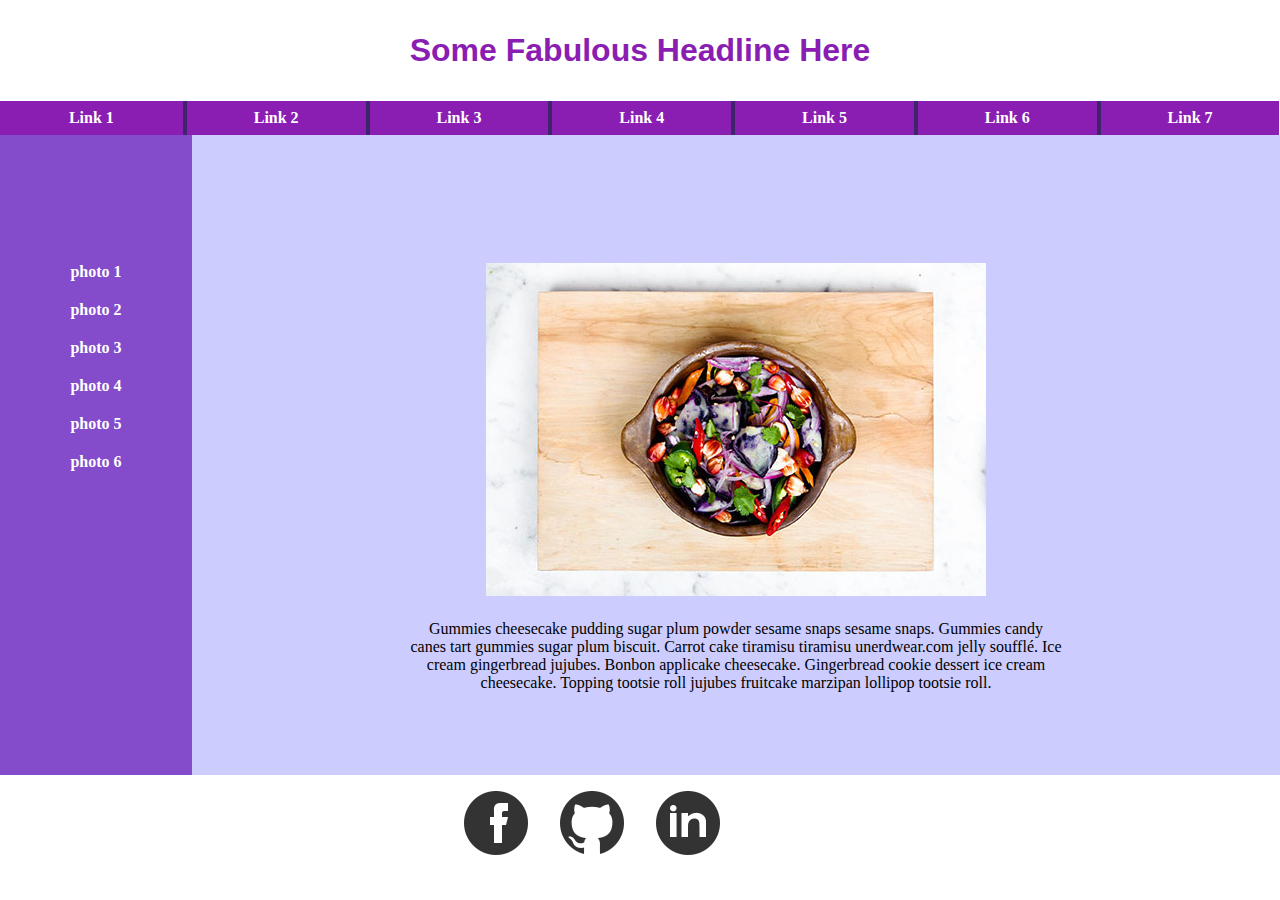
<file: index.html>
<!DOCTYPE html>
<html lang="en">
<head>
  <meta charset="utf-8" />
  <title>Week 4 Class Work</title>
  <link rel="stylesheet" href="./styles/stylesheet.css">
</head>
<body>
  <header>
    <h1>Some Fabulous Headline Here</h1>
    <nav>
      <ul>
        <li><a href="#">Link 1</a></li>
        <li><a href="#">Link 2</a></li>
        <li><a href="#">Link 3</a></li>
        <li><a href="#">Link 4</a></li>
        <li><a href="#">Link 5</a></li>
        <li><a href="#">Link 6</a></li>
        <li><a href="#">Link 7</a></li>
      </ul>
    </nav>
  </header>
  <section>
      <nav class="vertnav">
        <ul>
            <li><a href="#">photo 1</a></li>
            <li><a href="#">photo 2</a></li>
            <li><a href="#">photo 3</a></li>
            <li><a href="#">photo 4</a></li>
            <li><a href="#">photo 5</a></li>
            <li><a href="#">photo 6</a></li>
        </ul>
      </nav>
      <article>
          <img src="images/bowl-veggies.jpg" alt="bowl of chopped veggies">
          <figcaption>Gummies cheesecake pudding sugar plum powder sesame snaps sesame snaps. Gummies candy canes tart gummies sugar plum biscuit. Carrot cake tiramisu tiramisu unerdwear.com jelly soufflé. Ice cream gingerbread jujubes. Bonbon applicake cheesecake. Gingerbread cookie dessert ice cream cheesecake. Topping tootsie roll jujubes fruitcake marzipan lollipop tootsie roll.</figcaption> 
      </article>  
  </section>
  <footer class="clearfloat cf">
    <ul>
        <li><img src="images/facebook.png" alt="share on facebook"></li>
        <li><img src="images/github.png" alt="share on github"></li>
        <li><img src="images/linked-in.png" alt="share on linked in"></li>
    </ul>
  </footer>
</body>
</html>
</file>
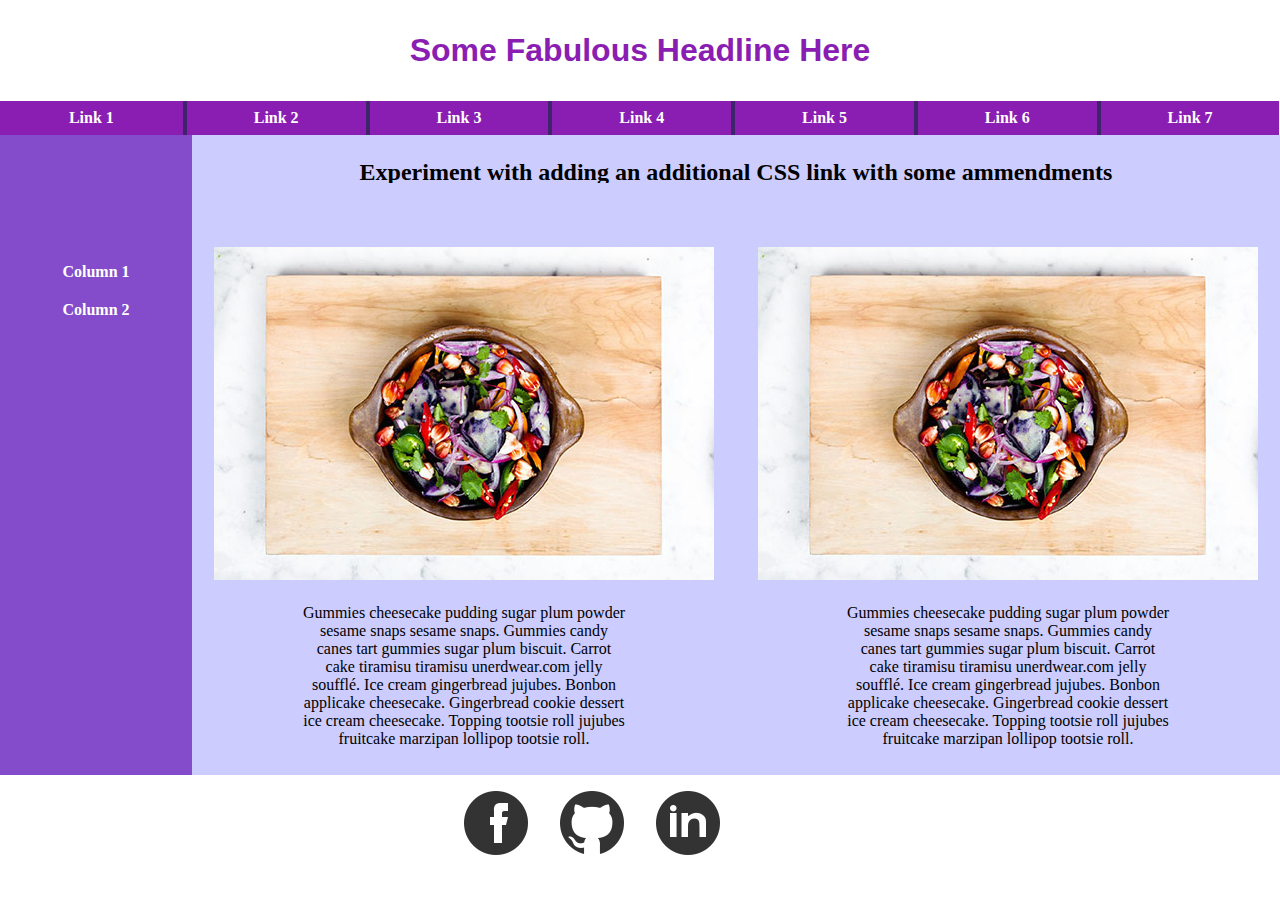
<file: page2.html>
<!DOCTYPE html>
<html lang="en">
<head>
  <meta charset="utf-8" />
  <title>Week 4 Class Work</title>
  <link rel="stylesheet" href="./styles/stylesheet.css">
  <link rel="stylesheet" href="./styles/stylesheet2.css">
</head>
<body>
  <header>
    <h1>Some Fabulous Headline Here</h1>
    <nav>
      <ul>
        <li><a href="#">Link 1</a></li>
        <li><a href="#">Link 2</a></li>
        <li><a href="#">Link 3</a></li>
        <li><a href="#">Link 4</a></li>
        <li><a href="#">Link 5</a></li>
        <li><a href="#">Link 6</a></li>
        <li><a href="#">Link 7</a></li>
      </ul>
    </nav>
  </header>
  <section>
      <nav class="vertnav">
        <ul>
            <li><a href="#">Column 1</a></li>
            <li><a href="#">Column 2</a></li>
        </ul>
      </nav>
      <!-- <section class="inner"> -->
        <h2>Experiment with adding an additional CSS link with some ammendments</h2>
        <article>
            <img src="images/bowl-veggies.jpg" alt="bowl of chopped veggies">
            <figcaption>Gummies cheesecake pudding sugar plum powder sesame snaps sesame snaps. Gummies candy canes tart gummies sugar plum biscuit. Carrot cake tiramisu tiramisu unerdwear.com jelly soufflé. Ice cream gingerbread jujubes. Bonbon applicake cheesecake. Gingerbread cookie dessert ice cream cheesecake. Topping tootsie roll jujubes fruitcake marzipan lollipop tootsie roll.</figcaption> 
        </article>  
        <article>
            <img src="images/bowl-veggies.jpg" alt="bowl of chopped veggies">
            <figcaption>Gummies cheesecake pudding sugar plum powder sesame snaps sesame snaps. Gummies candy canes tart gummies sugar plum biscuit. Carrot cake tiramisu tiramisu unerdwear.com jelly soufflé. Ice cream gingerbread jujubes. Bonbon applicake cheesecake. Gingerbread cookie dessert ice cream cheesecake. Topping tootsie roll jujubes fruitcake marzipan lollipop tootsie roll.</figcaption> 
        </article>  
      <!-- </section> -->
  </section>
  <footer class="clearfloat cf">
    <ul>
        <li><img src="images/facebook.png" alt="share on facebook"></li>
        <li><img src="images/github.png" alt="share on github"></li>
        <li><img src="images/linked-in.png" alt="share on linked in"></li>
    </ul>
  </footer>
</body>
</html>
</file>
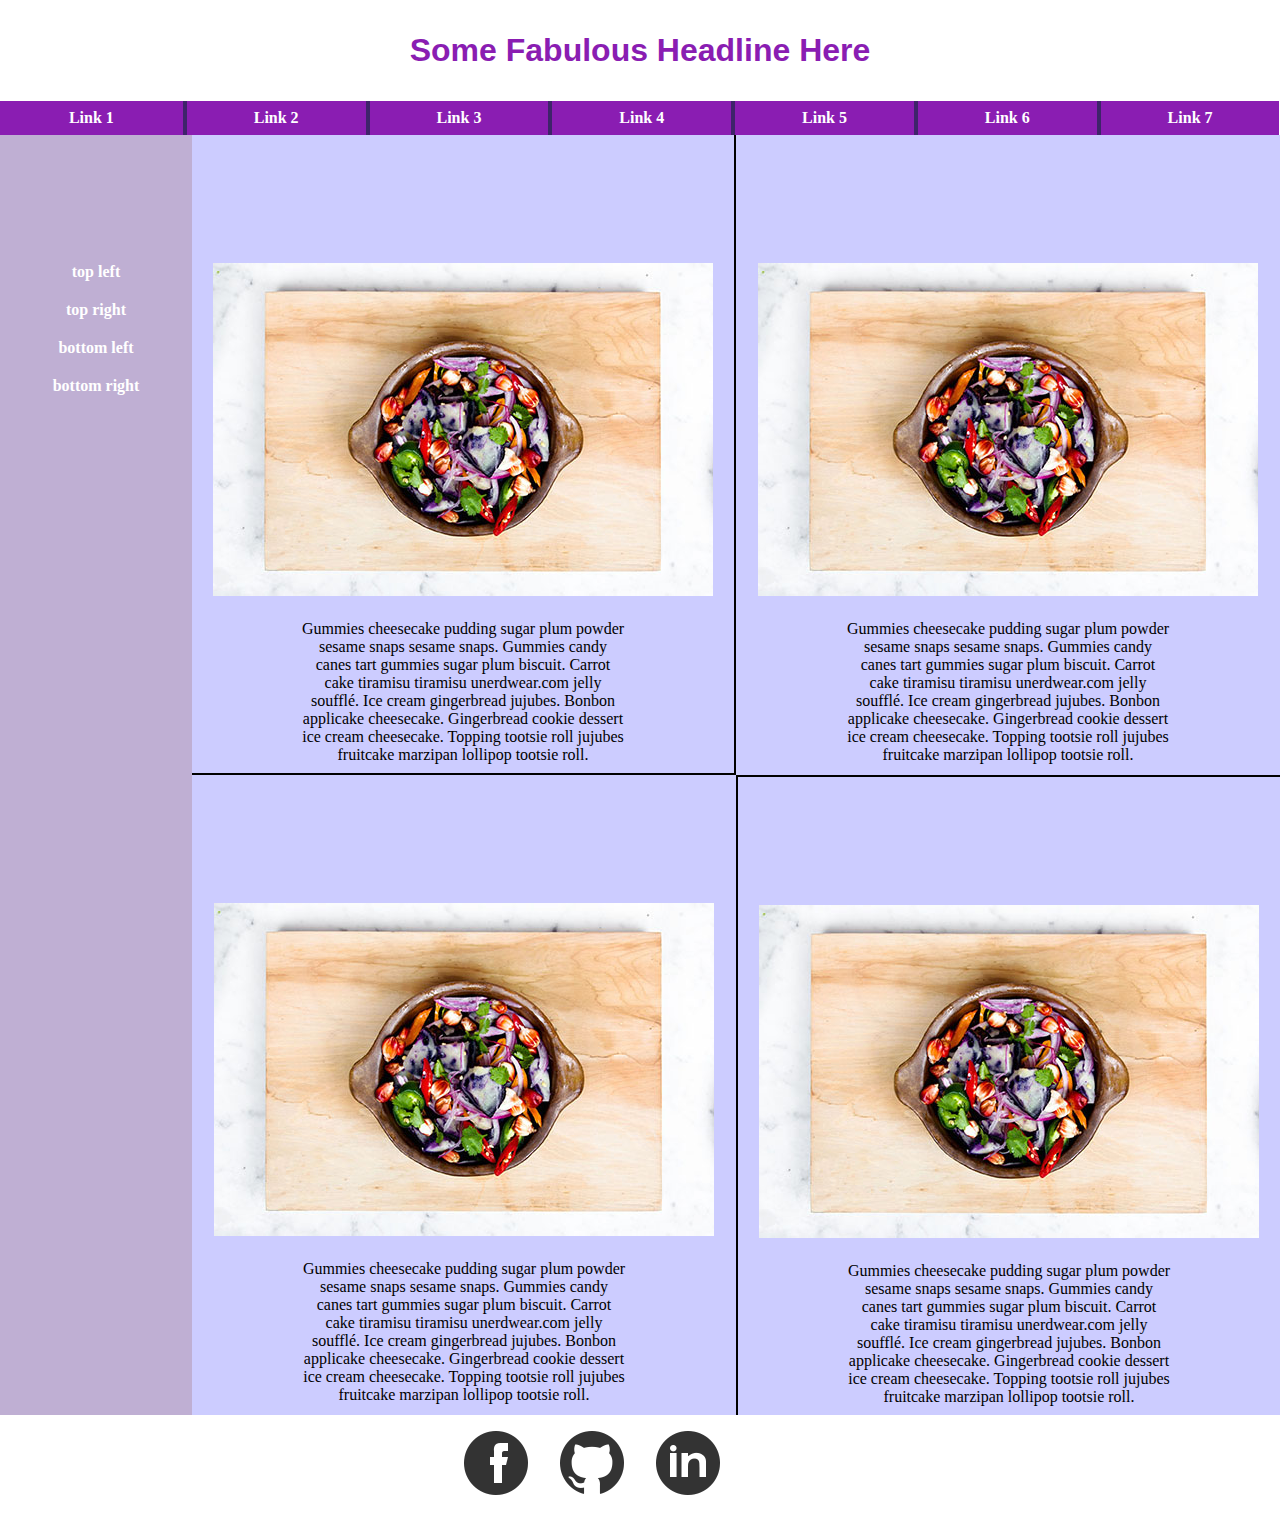
<file: page3.html>
<!DOCTYPE html>
<html lang="en">
<head>
  <meta charset="utf-8" />
  <title>Week 4 Class Work</title>
  <link rel="stylesheet" href="./styles/stylesheet.css">
  <link rel="stylesheet" href="./styles/stylesheet3.css">
</head>
<body>
  <header>
    <h1>Some Fabulous Headline Here</h1>
    <nav>
      <ul>
        <li><a href="#">Link 1</a></li>
        <li><a href="#">Link 2</a></li>
        <li><a href="#">Link 3</a></li>
        <li><a href="#">Link 4</a></li>
        <li><a href="#">Link 5</a></li>
        <li><a href="#">Link 6</a></li>
        <li><a href="#">Link 7</a></li>
      </ul>
    </nav>
  </header>
  <section>
      <nav class="vertnav">
        <ul>
            <li><a href="#">top left</a></li>
            <li><a href="#">top right</a></li>
            <li><a href="#">bottom left</a></li>
            <li><a href="#">bottom right</a></li>
        </ul>
      </nav>
      <article class="top-left">
          <img src="images/bowl-veggies.jpg" alt="bowl of chopped veggies">
          <figcaption>Gummies cheesecake pudding sugar plum powder sesame snaps sesame snaps. Gummies candy canes tart gummies sugar plum biscuit. Carrot cake tiramisu tiramisu unerdwear.com jelly soufflé. Ice cream gingerbread jujubes. Bonbon applicake cheesecake. Gingerbread cookie dessert ice cream cheesecake. Topping tootsie roll jujubes fruitcake marzipan lollipop tootsie roll.</figcaption> 
      </article>  
      <article>
          <img src="images/bowl-veggies.jpg" alt="bowl of chopped veggies">
          <figcaption>Gummies cheesecake pudding sugar plum powder sesame snaps sesame snaps. Gummies candy canes tart gummies sugar plum biscuit. Carrot cake tiramisu tiramisu unerdwear.com jelly soufflé. Ice cream gingerbread jujubes. Bonbon applicake cheesecake. Gingerbread cookie dessert ice cream cheesecake. Topping tootsie roll jujubes fruitcake marzipan lollipop tootsie roll.</figcaption> 
      </article>  
      <article>
          <img src="images/bowl-veggies.jpg" alt="bowl of chopped veggies">
          <figcaption>Gummies cheesecake pudding sugar plum powder sesame snaps sesame snaps. Gummies candy canes tart gummies sugar plum biscuit. Carrot cake tiramisu tiramisu unerdwear.com jelly soufflé. Ice cream gingerbread jujubes. Bonbon applicake cheesecake. Gingerbread cookie dessert ice cream cheesecake. Topping tootsie roll jujubes fruitcake marzipan lollipop tootsie roll.</figcaption> 
      </article>  
      <article class="bot-right">
          <img src="images/bowl-veggies.jpg" alt="bowl of chopped veggies">
          <figcaption>Gummies cheesecake pudding sugar plum powder sesame snaps sesame snaps. Gummies candy canes tart gummies sugar plum biscuit. Carrot cake tiramisu tiramisu unerdwear.com jelly soufflé. Ice cream gingerbread jujubes. Bonbon applicake cheesecake. Gingerbread cookie dessert ice cream cheesecake. Topping tootsie roll jujubes fruitcake marzipan lollipop tootsie roll.</figcaption> 
      </article>  
  </section>
  <footer class="clearfloat cf">
    <ul>
        <li><img src="images/facebook.png" alt="share on facebook"></li>
        <li><img src="images/github.png" alt="share on github"></li>
        <li><img src="images/linked-in.png" alt="share on linked in"></li>
    </ul>
  </footer>
</body>
</html>
</file>
<file: styles/stylesheet.css>
* {margin: 0;
    padding: 0;
    -webkit-box-sizing: border-box;
    -moz-box-sizing: border-box;
    box-sizing: border-box;
}

h1 {
    color: #8A1DB2;
    text-align: center;
    font-family: "Arial","Lucia Sans Unicode";
    margin: 1em 0;
}

header li{
    float:left;
    list-style-type:none;
    display:inline-block;
    width:14.28%;
    color: #FFFFFF;
    background-color: #8A1DB2;
    text-align: center;
    padding: .5em;
    margin: 0;
    border-left: .25em solid #3E246A;
}

header li:first-of-type {
    border-left: none;
}

nav a:link, nav a:visited{
    color: #FFFFFF;
    text-decoration: none;
    font-weight: bold;
}

section ul{
    float:left;
    background-color: #844BCB;
    width: 15%;
    height: 40em;
    display:block;
    list-style-type: none;
}

section li{
    margin-top: 1.25em;
    text-align: center;
    color: #FFFFFF;
}

section li:first-of-type{
    margin-top: 8em;
}

article{
    float:left;
    display:block;
    background-color: #CCCCFF;
    width: 85%;
    height: 40em;
}

article img{
    display: block;
    margin: 8em auto 0;
}

article figcaption{
    display:block;
    text-align: center;
    width: 60%;
    margin: 1.5em auto 0;
}

footer ul{
    margin: auto;
    width:30%;
}

footer li{
    list-style-type: none;
    padding: 1em;
    display:block;
    float: left;
}

.clearfloat{
    clear:both;
}

.cf:before, .cf:after 
{
    content: " "; 
    display: table; 
}

.cf:after {
    clear: both;
}

/**
 * For IE 6/7 only
 * Include this rule to trigger hasLayout and contain floats.*/
 
.cf {
    *zoom: 1;
}
</file>
<file: styles/stylesheet2.css>
/*section.inner {
    height: 40em;
}*/

h2{
    float:left;
    width:85%;
    height:2em;
    padding-top: 1em;
    background-color: #CCCCFF;
    text-align: center;
}

article{
    float:left;
    display:block;
    background-color: #CCCCFF;
    width: 42.5%;
    height:37em;
}

article img{
    display: block;
    margin: 4em auto 0;
}

article figcaption{
    display:block;
    text-align: center;
    width: 60%;
    margin: 1.5em auto 0;
}
</file>
<file: styles/stylesheet3.css>
section ul{
    float:left;
    background-color: #BFAFD3;
    width: 15%;
    height: 80em;
    display:block;
    list-style-type: none;
}

section li{
    margin-top: 1.25em;
    text-align: center;
    color: #FFFFFF;
}

section li:first-of-type{
    margin-top: 8em;
}

article{
    float:left;
    display:block;
    background-color: #CCCCFF;
    width: 42.5%;
    height: 40em;
}

.top-left{
    border-right: 2px solid black;
    border-bottom: 2px solid black;
}

.bot-right{
    border-top: 2px solid black;
    border-left: 2px solid black;
}
</file>
